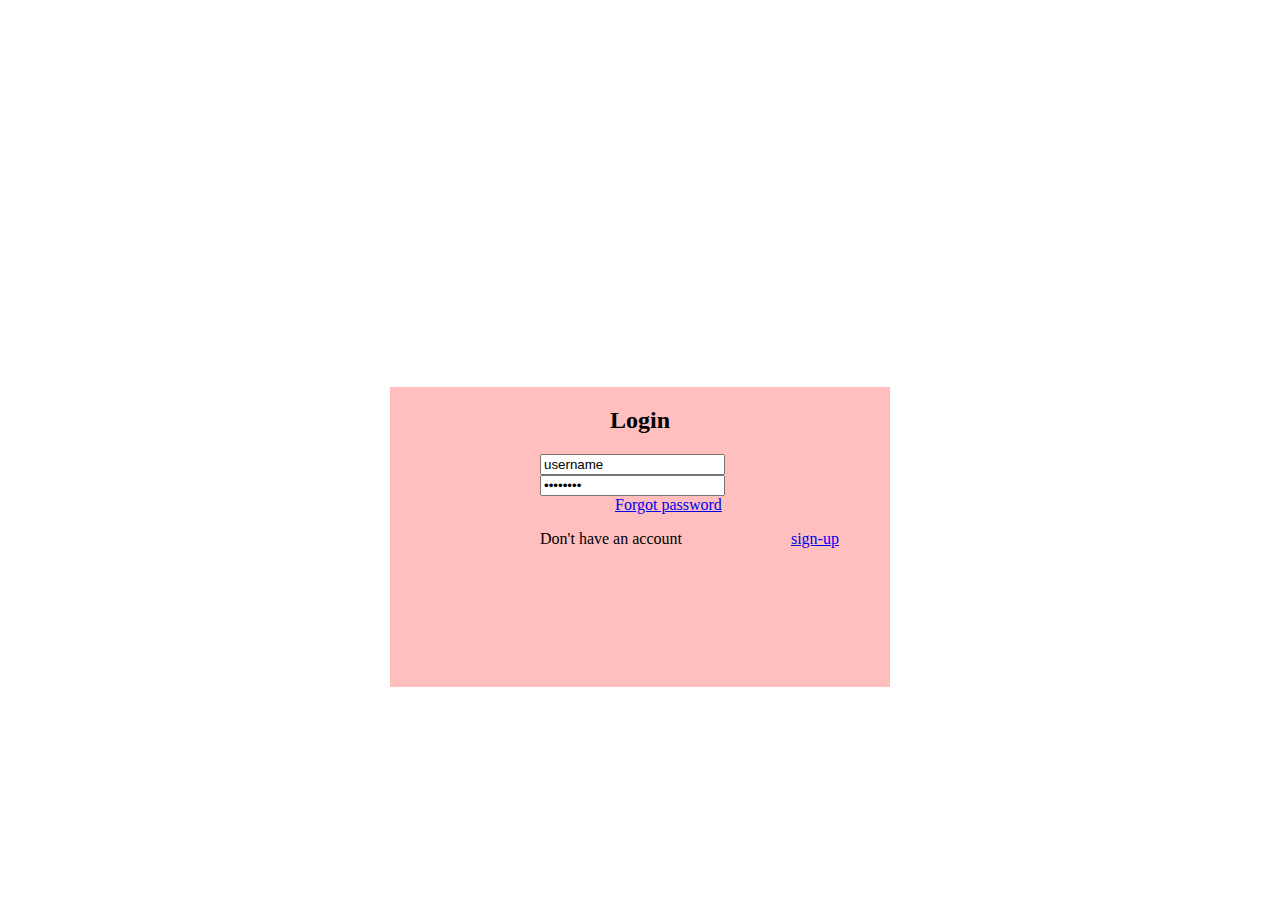
<file: index.html>
<!DOCTYPE html>
<html lang="en">
<head>
    <meta charset="UTF-8">
    <meta name="viewport" content="width=device-width, initial-scale=1.0">
    <title>Document</title>
    <link href="https://cdnjs.cloudflare.com/ajax/libs/font-awesome/6.5.1/css/brands.min.css">
    <style>
        /* *{
            margin: 0px;
            padding: 0px;
            box-sizing: content-box;
        } */
        .container{
            display: flex;
            justify-content: center;
            align-items: center;
            padding-top: 30%;
        }
        .form{
            height:300px;
            width: 500px;
            box-sizing: content-box;
            background-color:#ffbfbf;
            margin: 0px;;
        }
        .input{
            padding-left: 30%;
        }
        a{
            padding-left: 45%;
        }
        p a{
            padding-left: 30%;
        }
        p{
            padding-left: 30%;
        }
    </style>
</head>
<body>
      <div class="container">
        <div class="form">
            <center><h2>Login</h2></center>
                <form action="" class="signin">
                    <div class="input">
                        <input type="text" value="username" class="in">
                    </div>
                    <div class="input">
                        <input type="password" value="password" class="in">
                    </div>
                    <a href="#">Forgot password</a>
                    <p>Don't have an account <a href="#">sign-up</a></p>
                </form>
            </div>
      </div>
</body>
</html>
</file>
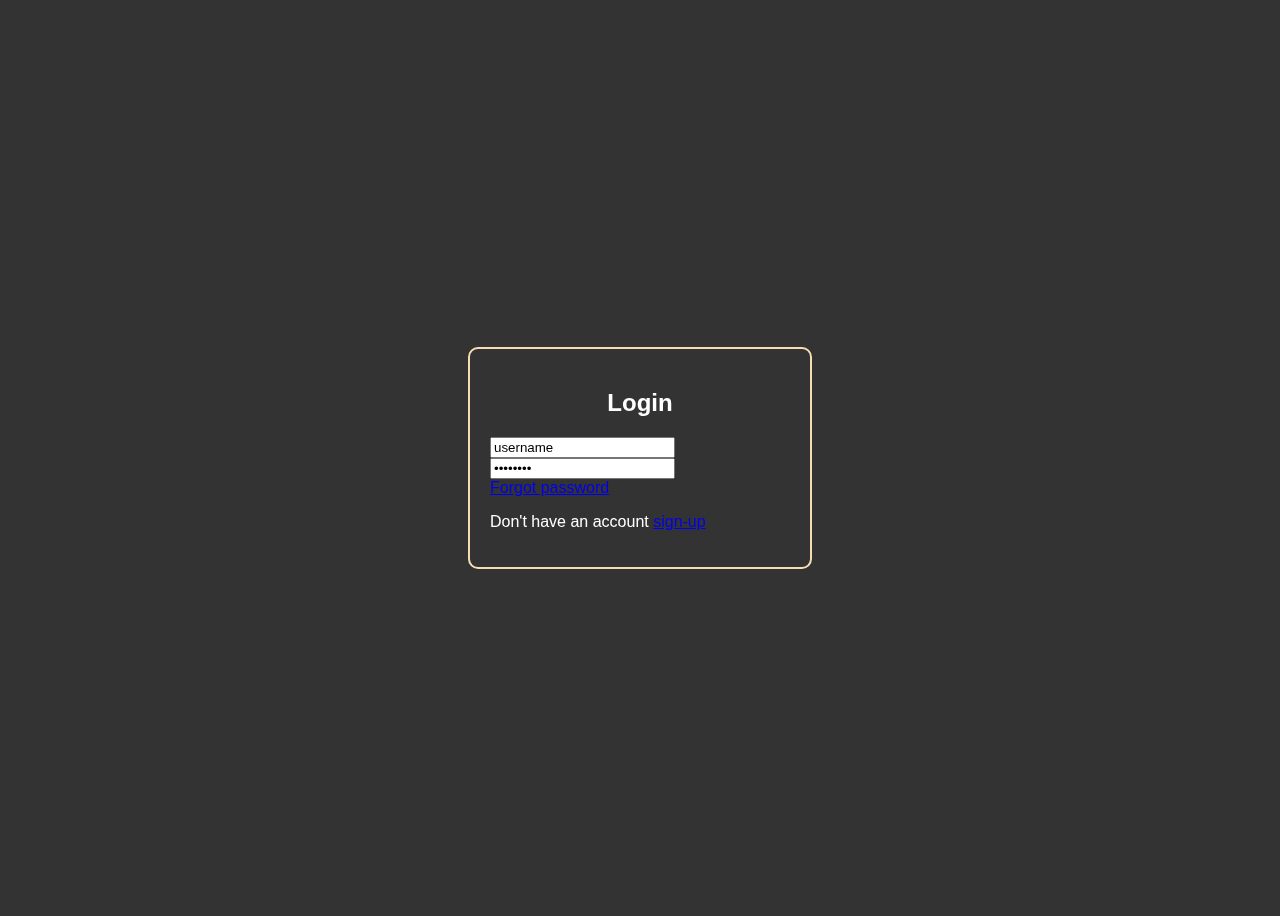
<file: index1.html>
<!DOCTYPE html>
<html lang="en">
<head>
    <meta charset="UTF-8">
    <meta name="viewport" content="width=device-width, initial-scale=1.0">
    <title>Document</title>
    <link href="https://fonts.googleapis.com/icon?family=Material+Icons"
      rel="stylesheet">
    <style>
        /* *{
            margin: 0px;
            padding: 0px;
            box-sizing: content-box;
        } */
        body{
            display: flex;
            justify-content: center;
            align-items: center;
            min-height: 100vh;
            font-family: sans-serif;
            background-color:#333;
        }
        main{
            width: 300px;
            padding: 20px;
            border-radius: 10px;
            border: 2px solid wheat;
            background-color: transparent;
            backdrop-filter: blur(25px);
            position:relative;
        }

    </style>
</head>
<body>
      <main>
        <header>
             <center><h2 style="color: white;">Login</h2></center>
        </header>
        <div class="container">
            <div class="form">
                    <form action="" class="signin">
                        <div class="input">
                            <input type="text" value="username" class="in">
                        </div>
                        <div class="input">
                            <input type="password" value="password" class="in">
                        </div>
                        <a href="#">Forgot password</a>
                        <p style="color: white;">Don't have an account <a href="#">sign-up</a></p>
                    </form>
                </div>
          </div>
      </main>
</body>
</html>
</file>
